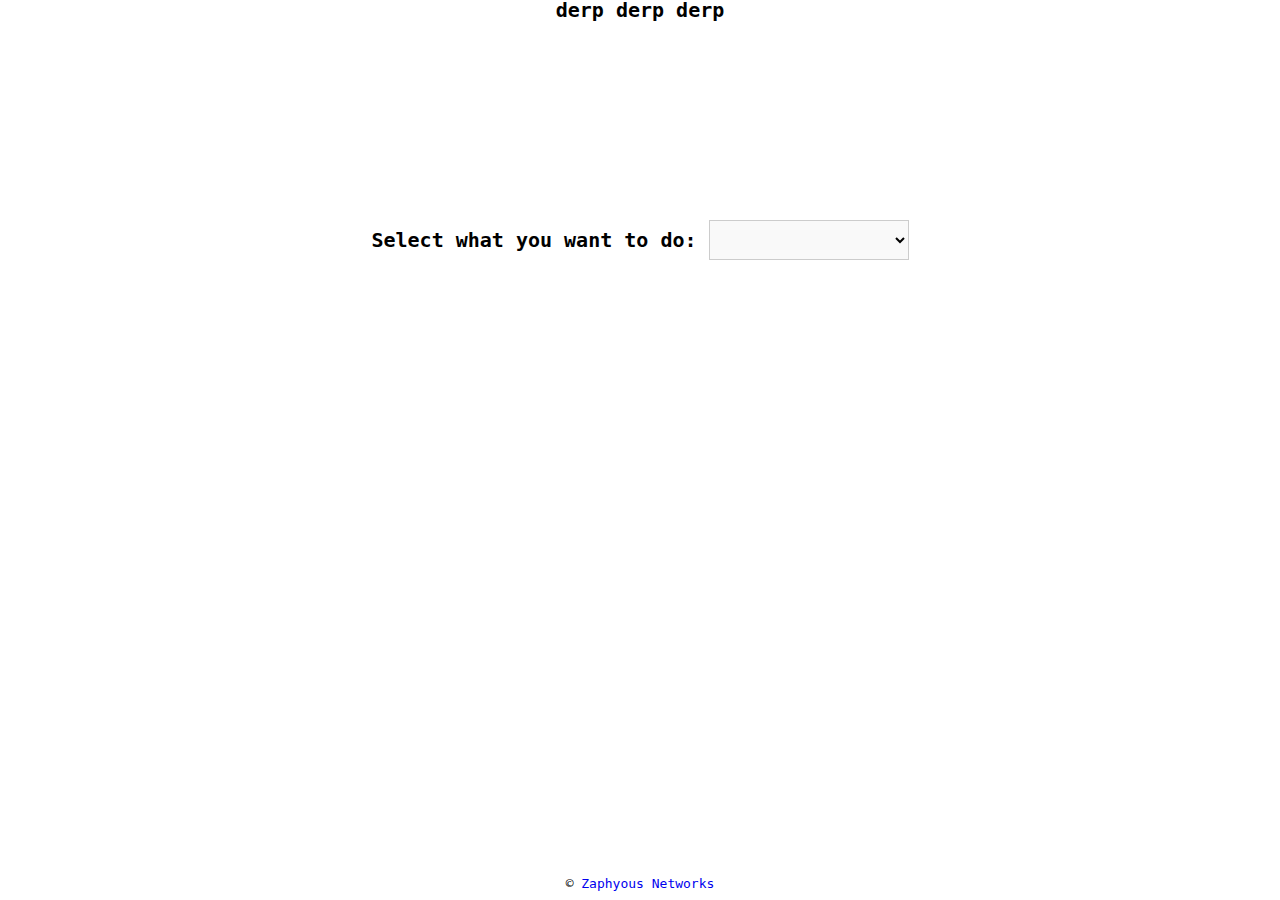
<file: gui/index.html>
<!DOCTYPE HTML>
<html>
    <head>
        <meta http-equiv="Content-Type" content="text/html; charset=utf-8" />
        <title>Coming soon</title>
        <meta name="keywords" content="derp, paste, url, img, upload, image, uploader, shortener, shorten" />
        <meta name="description" content="derp.us GUI pastebin" />
        <link rel="stylesheet" href="./css/reset.css" type="text/css" media="screen" charset="utf-8" />
        <link rel="stylesheet" href="./css/master.css" type="text/css" media="screen" charset="utf-8" /> 
        <script src="./js/script.js" type="text/javascript"></script>
    </head>
    <body>
        <div id="header">
            derp derp derp
        </div>
        <div id="content">
            <div id="select">
                <form onsubmit='what()'>
                    Select what you want to do:
                    <select name="what" onchange='this.form.submit()'>
                        <option></option>
                        <option>paste</option>
                        <option>shorten url</option>
                        <option>upload image</option>
                    </select>
                </form>
            </div>
        </div>
        <div id="footer">
            &copy; <a href='http://zaphyous.com'>Zaphyous Networks</a>
        </div>
    </body>
</html>
</file>
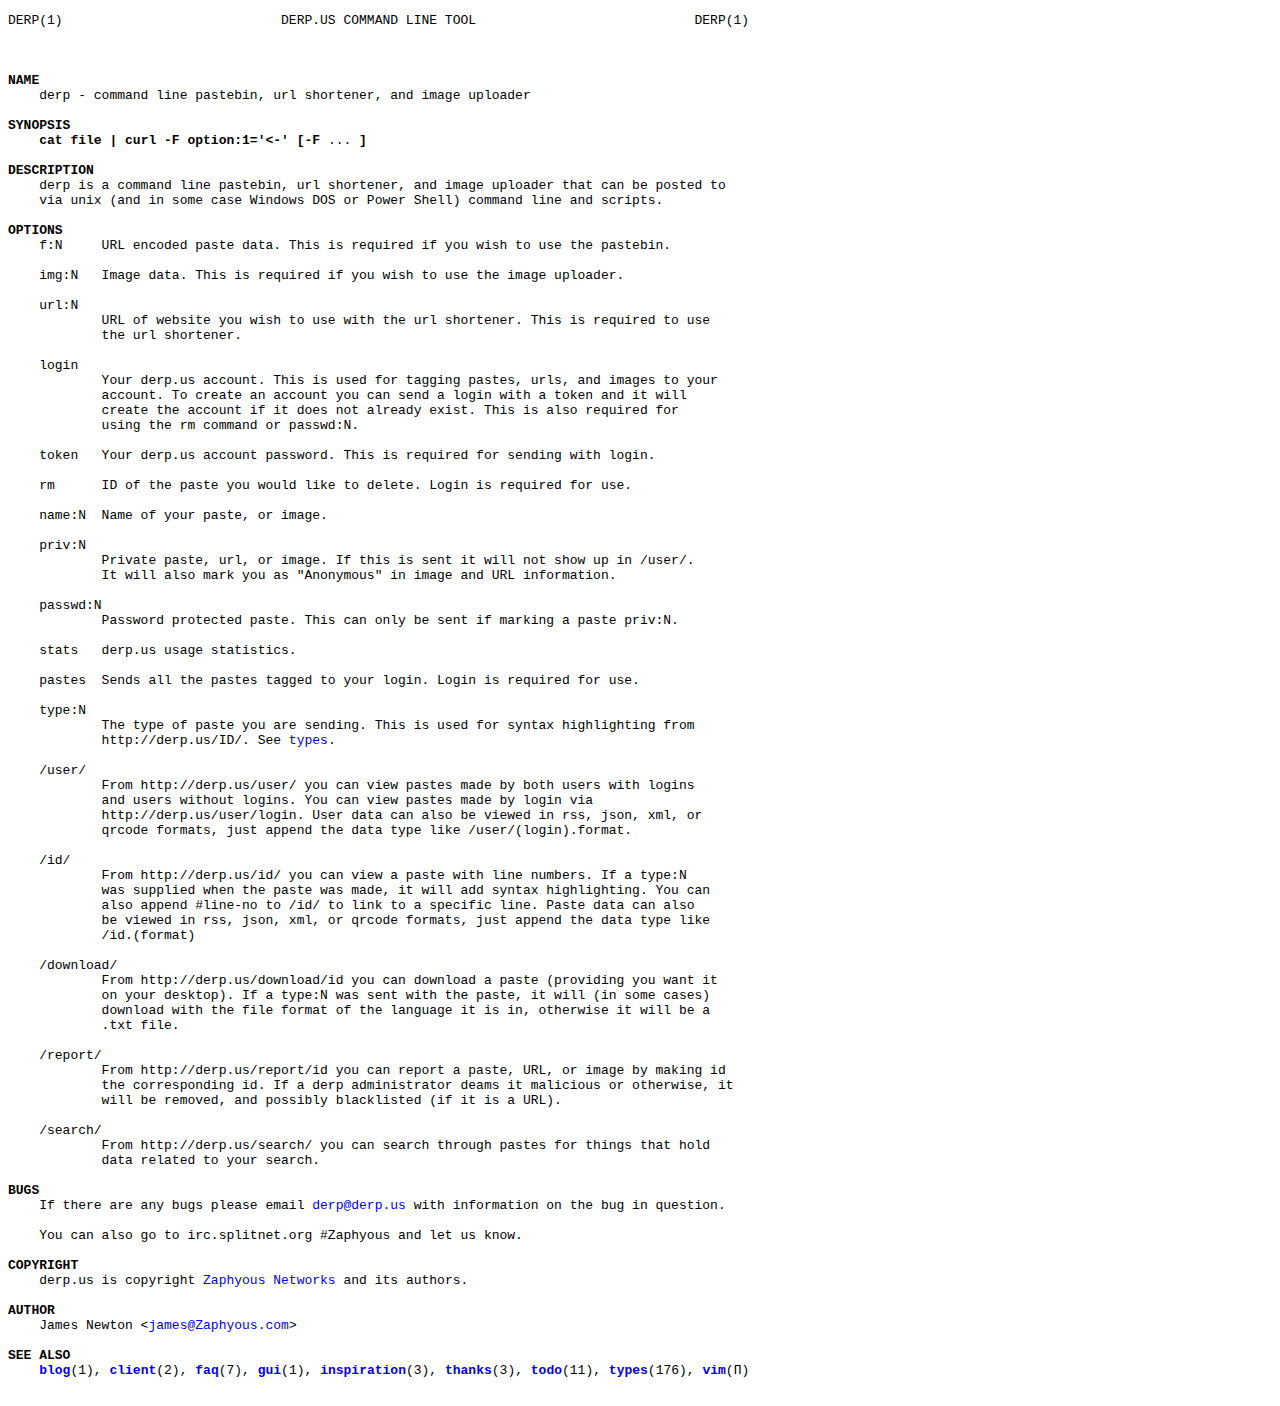
<file: inc/index.html>
<!DOCTYPE html>
<html lang="en-US">
    <head>
        <title>derp.us - command line multi tool</title>
        <meta http-equiv="Content-Type" content="text/html; charset=utf-8" />
        <meta name="author" content="James Newton" />
        <meta name="description" content="derp.us - a command line multi tool website that functions as a pastebin, url shortener, and image uploader!" />
        <meta name="keywords" content="derp.us, derp, command, line, tool, tools, pastebin, url, shortener, image, upload, uploader" />
        <link href="/css/main.css" media="all" rel="stylesheet" />
        <link href="/inc/favicon.png" rel="shortcut icon" />
    </head>
    <body>
        <pre>
DERP(1)                            DERP.US COMMAND LINE TOOL                            DERP(1)



<strong>NAME</strong>
    derp - command line pastebin, url shortener, and image uploader

<strong>SYNOPSIS</strong>
    <strong>cat file | curl -F option:1='&lt;-' [-F</strong> ... <strong>]</strong>

<strong>DESCRIPTION</strong>
    derp is a command line pastebin, url shortener, and image uploader that can be posted to
    via unix (and in some case Windows DOS or Power Shell) command line and scripts.

<strong>OPTIONS</strong>
    f:N     URL encoded paste data. This is required if you wish to use the pastebin.
    
    img:N   Image data. This is required if you wish to use the image uploader.
    
    url:N   
            URL of website you wish to use with the url shortener. This is required to use 
            the url shortener.

    login   
            Your derp.us account. This is used for tagging pastes, urls, and images to your
            account. To create an account you can send a login with a token and it will
            create the account if it does not already exist. This is also required for
            using the rm command or passwd:N.

    token   Your derp.us account password. This is required for sending with login.

    rm      ID of the paste you would like to delete. Login is required for use.

    name:N  Name of your paste, or image.

    priv:N  
            Private paste, url, or image. If this is sent it will not show up in /user/.
            It will also mark you as "Anonymous" in image and URL information.

    passwd:N
            Password protected paste. This can only be sent if marking a paste priv:N.

    stats   derp.us usage statistics.

    pastes  Sends all the pastes tagged to your login. Login is required for use.

    type:N  
            The type of paste you are sending. This is used for syntax highlighting from
            http://derp.us/ID/. See <a href="#types" onclick="document.getElementById('types').style.color = 'red'">types</a>.

    /user/
            From http://derp.us/user/ you can view pastes made by both users with logins
            and users without logins. You can view pastes made by login via
            http://derp.us/user/login. User data can also be viewed in rss, json, xml, or
            qrcode formats, just append the data type like /user/(login).format.

    /id/    
            From http://derp.us/id/ you can view a paste with line numbers. If a type:N
            was supplied when the paste was made, it will add syntax highlighting. You can
            also append #line-no to /id/ to link to a specific line. Paste data can also
            be viewed in rss, json, xml, or qrcode formats, just append the data type like
            /id.(format)

    /download/
            From http://derp.us/download/id you can download a paste (providing you want it
            on your desktop). If a type:N was sent with the paste, it will (in some cases)
            download with the file format of the language it is in, otherwise it will be a
            .txt file.

    /report/
            From http://derp.us/report/id you can report a paste, URL, or image by making id
            the corresponding id. If a derp administrator deams it malicious or otherwise, it
            will be removed, and possibly blacklisted (if it is a URL).
    
    /search/
            From http://derp.us/search/ you can search through pastes for things that hold
            data related to your search.

<strong>BUGS</strong>
    If there are any bugs please email <a href="mailto:derp@derp.us">derp@derp.us</a> with information on the bug in question.

    You can also go to irc.splitnet.org #Zaphyous and let us know.

<strong>COPYRIGHT</strong>
    derp.us is copyright <a href="http://zaphyous.com/">Zaphyous Networks</a> and its authors.

<strong>AUTHOR</strong>
    James Newton &lt;<a href="mailto:james@zaphyous.com">james@Zaphyous.com</a>&gt;

<strong>SEE ALSO</strong>
    <strong><a href="http://blog.derp.us/">blog</a></strong>(1), <strong><a href="/pages/clients">client</a></strong>(2), <strong><a href="/pages/faq">faq</a></strong>(7), <strong><a href="http://gui.derp.us/">gui</a></strong>(1), <strong><a href="/pages/inspiration">inspiration</a></strong>(3), <strong><a href="/pages/thanks">thanks</a></strong>(3), <strong><a href="/pages/todo">todo</a></strong>(11), <strong><a href="/pages/types" id="types">types</a></strong>(176), <strong><a href="http://www.vim.org/">vim</a></strong>(&Pi;)
        </pre>
    </body>
</html>
</file>
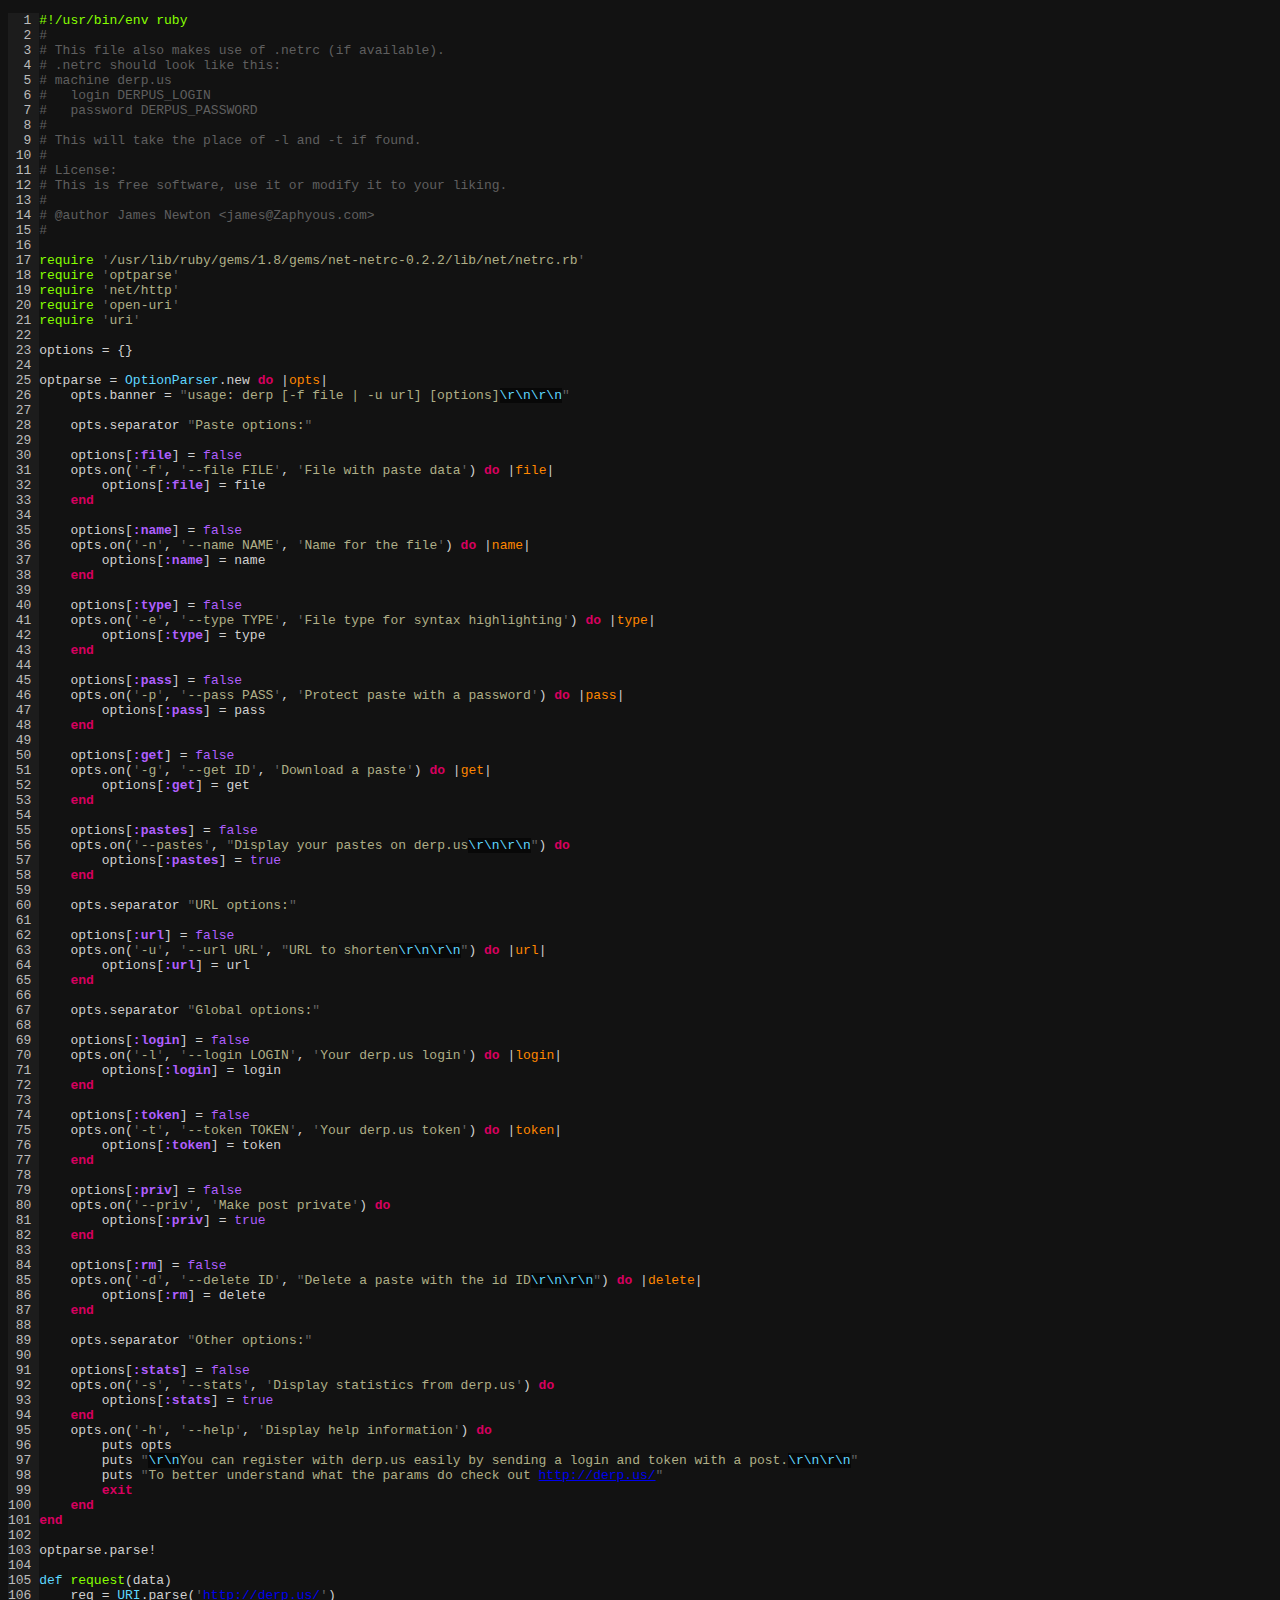
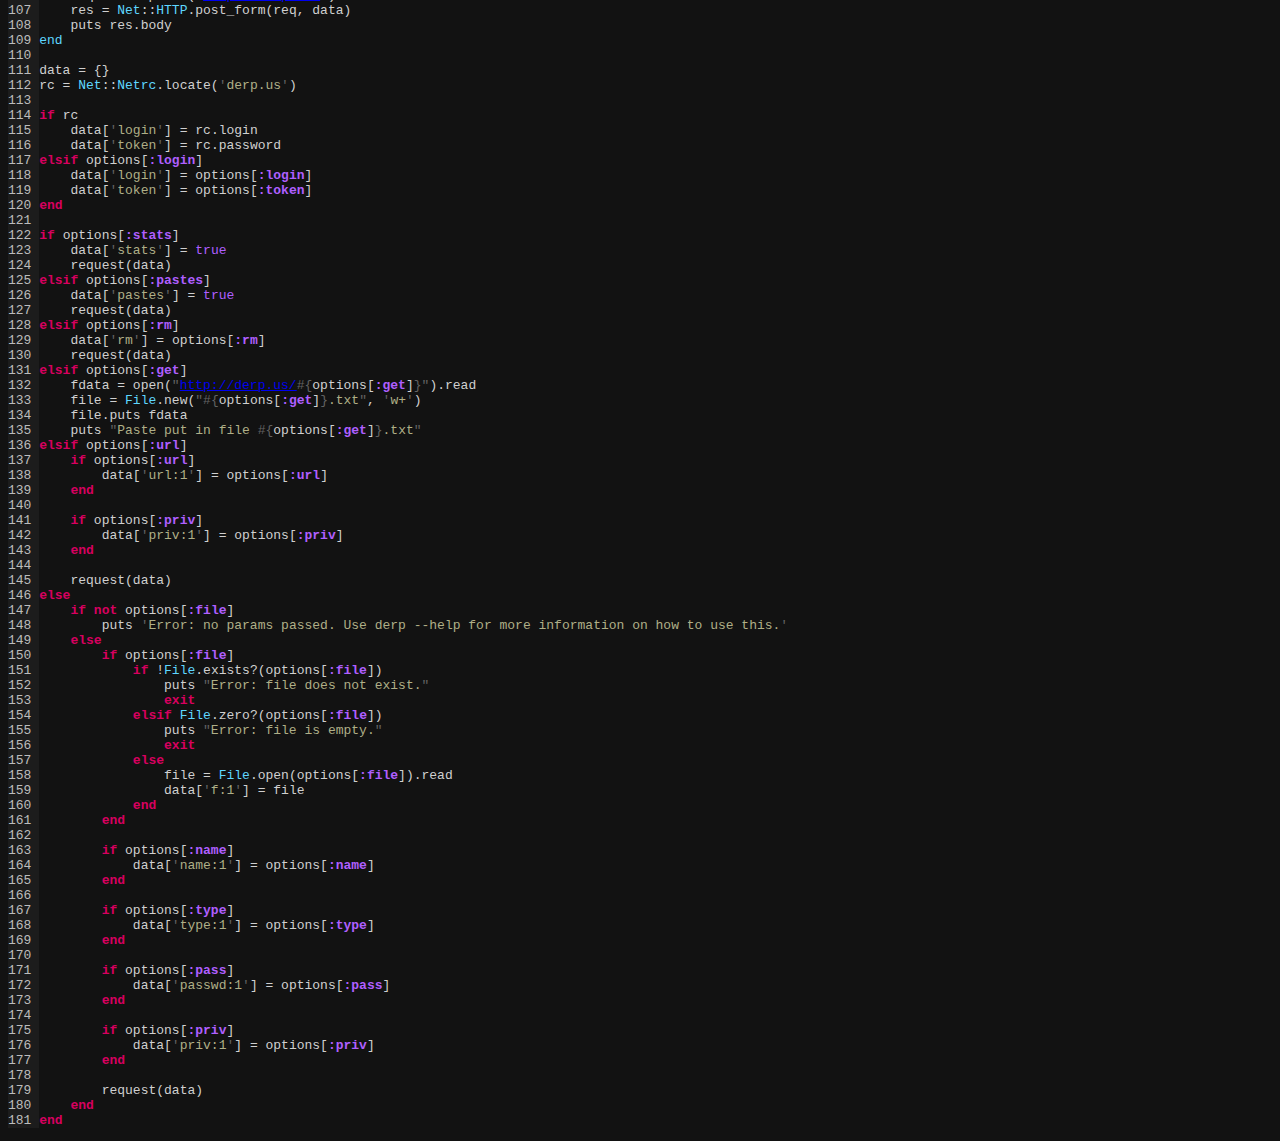
<file: data/clients/derp.rb.html>
<!DOCTYPE HTML PUBLIC "-//W3C//DTD HTML 4.01//EN" "http://www.w3.org/TR/html4/strict.dtd">
<html>
<head>
<meta http-equiv="content-type" content="text/html; charset=UTF-8">
<title>~/public_html/derp.us/development/data/clients/derp.rb.html</title>
<meta name="Generator" content="Vim/7.3">
<meta name="plugin-version" content="vim7.3_v6">
<meta name="syntax" content="ruby">
<meta name="settings" content="use_css,number_lines">
<style type="text/css">
<!--
pre { font-family: monospace; color: #d0d0d0; background-color: #121212; }
body { font-family: monospace; color: #d0d0d0; background-color: #121212; }
.lnr { color: #bcbcbc; background-color: #1c1c1c; }
.Conditional { color: #d7005f; font-weight: bold; }
.Function { color: #87ff00; }
.Define { color: #5fd7ff; }
.Boolean { color: #af5fff; }
.Constant { color: #af5fff; font-weight: bold; }
.Special { color: #5fd7ff; background-color: #080808; }
.Identifier { color: #ff8700; }
.Statement { color: #d7005f; font-weight: bold; }
.Type { color: #5fd7ff; }
.String { color: #afaf87; }
.Delimiter { color: #626262; }
.Comment { color: #5f5f5f; }
.PreProc { color: #87ff00; }
-->
</style>
</head>
<body>
<pre>
<span class="lnr">  1 </span><span class="PreProc">#!/usr/bin/env ruby</span>
<span class="lnr">  2 </span><span class="Comment">#</span>
<span class="lnr">  3 </span><span class="Comment"># This file also makes use of .netrc (if available).</span>
<span class="lnr">  4 </span><span class="Comment"># .netrc should look like this:</span>
<span class="lnr">  5 </span><span class="Comment"># machine derp.us</span>
<span class="lnr">  6 </span><span class="Comment">#   login DERPUS_LOGIN</span>
<span class="lnr">  7 </span><span class="Comment">#   password DERPUS_PASSWORD</span>
<span class="lnr">  8 </span><span class="Comment">#</span>
<span class="lnr">  9 </span><span class="Comment"># This will take the place of -l and -t if found.</span>
<span class="lnr"> 10 </span><span class="Comment">#</span>
<span class="lnr"> 11 </span><span class="Comment"># License:</span>
<span class="lnr"> 12 </span><span class="Comment"># This is free software, use it or modify it to your liking.</span>
<span class="lnr"> 13 </span><span class="Comment">#</span>
<span class="lnr"> 14 </span><span class="Comment"># @author James Newton &lt;james@Zaphyous.com&gt;</span>
<span class="lnr"> 15 </span><span class="Comment">#</span>
<span class="lnr"> 16 </span>
<span class="lnr"> 17 </span><span class="PreProc">require</span> <span class="Delimiter">'</span><span class="String">/usr/lib/ruby/gems/1.8/gems/net-netrc-0.2.2/lib/net/netrc.rb</span><span class="Delimiter">'</span>
<span class="lnr"> 18 </span><span class="PreProc">require</span> <span class="Delimiter">'</span><span class="String">optparse</span><span class="Delimiter">'</span>
<span class="lnr"> 19 </span><span class="PreProc">require</span> <span class="Delimiter">'</span><span class="String">net/http</span><span class="Delimiter">'</span>
<span class="lnr"> 20 </span><span class="PreProc">require</span> <span class="Delimiter">'</span><span class="String">open-uri</span><span class="Delimiter">'</span>
<span class="lnr"> 21 </span><span class="PreProc">require</span> <span class="Delimiter">'</span><span class="String">uri</span><span class="Delimiter">'</span>
<span class="lnr"> 22 </span>
<span class="lnr"> 23 </span>options = {}
<span class="lnr"> 24 </span>
<span class="lnr"> 25 </span>optparse = <span class="Type">OptionParser</span>.new <span class="Statement">do</span> |<span class="Identifier">opts</span>|
<span class="lnr"> 26 </span>    opts.banner = <span class="Delimiter">&quot;</span><span class="String">usage: derp [-f file | -u url] [options]</span><span class="Special">\r\n\r\n</span><span class="Delimiter">&quot;</span>
<span class="lnr"> 27 </span>
<span class="lnr"> 28 </span>    opts.separator <span class="Delimiter">&quot;</span><span class="String">Paste options:</span><span class="Delimiter">&quot;</span>
<span class="lnr"> 29 </span>
<span class="lnr"> 30 </span>    options[<span class="Constant">:file</span>] = <span class="Boolean">false</span>
<span class="lnr"> 31 </span>    opts.on(<span class="Delimiter">'</span><span class="String">-f</span><span class="Delimiter">'</span>, <span class="Delimiter">'</span><span class="String">--file FILE</span><span class="Delimiter">'</span>, <span class="Delimiter">'</span><span class="String">File with paste data</span><span class="Delimiter">'</span>) <span class="Statement">do</span> |<span class="Identifier">file</span>|
<span class="lnr"> 32 </span>        options[<span class="Constant">:file</span>] = file
<span class="lnr"> 33 </span>    <span class="Statement">end</span>
<span class="lnr"> 34 </span>
<span class="lnr"> 35 </span>    options[<span class="Constant">:name</span>] = <span class="Boolean">false</span>
<span class="lnr"> 36 </span>    opts.on(<span class="Delimiter">'</span><span class="String">-n</span><span class="Delimiter">'</span>, <span class="Delimiter">'</span><span class="String">--name NAME</span><span class="Delimiter">'</span>, <span class="Delimiter">'</span><span class="String">Name for the file</span><span class="Delimiter">'</span>) <span class="Statement">do</span> |<span class="Identifier">name</span>|
<span class="lnr"> 37 </span>        options[<span class="Constant">:name</span>] = name
<span class="lnr"> 38 </span>    <span class="Statement">end</span>
<span class="lnr"> 39 </span>
<span class="lnr"> 40 </span>    options[<span class="Constant">:type</span>] = <span class="Boolean">false</span>
<span class="lnr"> 41 </span>    opts.on(<span class="Delimiter">'</span><span class="String">-e</span><span class="Delimiter">'</span>, <span class="Delimiter">'</span><span class="String">--type TYPE</span><span class="Delimiter">'</span>, <span class="Delimiter">'</span><span class="String">File type for syntax highlighting</span><span class="Delimiter">'</span>) <span class="Statement">do</span> |<span class="Identifier">type</span>|
<span class="lnr"> 42 </span>        options[<span class="Constant">:type</span>] = type
<span class="lnr"> 43 </span>    <span class="Statement">end</span>
<span class="lnr"> 44 </span>
<span class="lnr"> 45 </span>    options[<span class="Constant">:pass</span>] = <span class="Boolean">false</span>
<span class="lnr"> 46 </span>    opts.on(<span class="Delimiter">'</span><span class="String">-p</span><span class="Delimiter">'</span>, <span class="Delimiter">'</span><span class="String">--pass PASS</span><span class="Delimiter">'</span>, <span class="Delimiter">'</span><span class="String">Protect paste with a password</span><span class="Delimiter">'</span>) <span class="Statement">do</span> |<span class="Identifier">pass</span>|
<span class="lnr"> 47 </span>        options[<span class="Constant">:pass</span>] = pass
<span class="lnr"> 48 </span>    <span class="Statement">end</span>
<span class="lnr"> 49 </span>
<span class="lnr"> 50 </span>    options[<span class="Constant">:get</span>] = <span class="Boolean">false</span>
<span class="lnr"> 51 </span>    opts.on(<span class="Delimiter">'</span><span class="String">-g</span><span class="Delimiter">'</span>, <span class="Delimiter">'</span><span class="String">--get ID</span><span class="Delimiter">'</span>, <span class="Delimiter">'</span><span class="String">Download a paste</span><span class="Delimiter">'</span>) <span class="Statement">do</span> |<span class="Identifier">get</span>|
<span class="lnr"> 52 </span>        options[<span class="Constant">:get</span>] = get
<span class="lnr"> 53 </span>    <span class="Statement">end</span>
<span class="lnr"> 54 </span>
<span class="lnr"> 55 </span>    options[<span class="Constant">:pastes</span>] = <span class="Boolean">false</span>
<span class="lnr"> 56 </span>    opts.on(<span class="Delimiter">'</span><span class="String">--pastes</span><span class="Delimiter">'</span>, <span class="Delimiter">&quot;</span><span class="String">Display your pastes on derp.us</span><span class="Special">\r\n\r\n</span><span class="Delimiter">&quot;</span>) <span class="Statement">do</span>
<span class="lnr"> 57 </span>        options[<span class="Constant">:pastes</span>] = <span class="Boolean">true</span>
<span class="lnr"> 58 </span>    <span class="Statement">end</span>
<span class="lnr"> 59 </span>
<span class="lnr"> 60 </span>    opts.separator <span class="Delimiter">&quot;</span><span class="String">URL options:</span><span class="Delimiter">&quot;</span>
<span class="lnr"> 61 </span>
<span class="lnr"> 62 </span>    options[<span class="Constant">:url</span>] = <span class="Boolean">false</span>
<span class="lnr"> 63 </span>    opts.on(<span class="Delimiter">'</span><span class="String">-u</span><span class="Delimiter">'</span>, <span class="Delimiter">'</span><span class="String">--url URL</span><span class="Delimiter">'</span>, <span class="Delimiter">&quot;</span><span class="String">URL to shorten</span><span class="Special">\r\n\r\n</span><span class="Delimiter">&quot;</span>) <span class="Statement">do</span> |<span class="Identifier">url</span>|
<span class="lnr"> 64 </span>        options[<span class="Constant">:url</span>] = url
<span class="lnr"> 65 </span>    <span class="Statement">end</span>
<span class="lnr"> 66 </span>
<span class="lnr"> 67 </span>    opts.separator <span class="Delimiter">&quot;</span><span class="String">Global options:</span><span class="Delimiter">&quot;</span>
<span class="lnr"> 68 </span>
<span class="lnr"> 69 </span>    options[<span class="Constant">:login</span>] = <span class="Boolean">false</span>
<span class="lnr"> 70 </span>    opts.on(<span class="Delimiter">'</span><span class="String">-l</span><span class="Delimiter">'</span>, <span class="Delimiter">'</span><span class="String">--login LOGIN</span><span class="Delimiter">'</span>, <span class="Delimiter">'</span><span class="String">Your derp.us login</span><span class="Delimiter">'</span>) <span class="Statement">do</span> |<span class="Identifier">login</span>|
<span class="lnr"> 71 </span>        options[<span class="Constant">:login</span>] = login
<span class="lnr"> 72 </span>    <span class="Statement">end</span>
<span class="lnr"> 73 </span>
<span class="lnr"> 74 </span>    options[<span class="Constant">:token</span>] = <span class="Boolean">false</span>
<span class="lnr"> 75 </span>    opts.on(<span class="Delimiter">'</span><span class="String">-t</span><span class="Delimiter">'</span>, <span class="Delimiter">'</span><span class="String">--token TOKEN</span><span class="Delimiter">'</span>, <span class="Delimiter">'</span><span class="String">Your derp.us token</span><span class="Delimiter">'</span>) <span class="Statement">do</span> |<span class="Identifier">token</span>|
<span class="lnr"> 76 </span>        options[<span class="Constant">:token</span>] = token
<span class="lnr"> 77 </span>    <span class="Statement">end</span>
<span class="lnr"> 78 </span>
<span class="lnr"> 79 </span>    options[<span class="Constant">:priv</span>] = <span class="Boolean">false</span>
<span class="lnr"> 80 </span>    opts.on(<span class="Delimiter">'</span><span class="String">--priv</span><span class="Delimiter">'</span>, <span class="Delimiter">'</span><span class="String">Make post private</span><span class="Delimiter">'</span>) <span class="Statement">do</span>
<span class="lnr"> 81 </span>        options[<span class="Constant">:priv</span>] = <span class="Boolean">true</span>
<span class="lnr"> 82 </span>    <span class="Statement">end</span>
<span class="lnr"> 83 </span>
<span class="lnr"> 84 </span>    options[<span class="Constant">:rm</span>] = <span class="Boolean">false</span>
<span class="lnr"> 85 </span>    opts.on(<span class="Delimiter">'</span><span class="String">-d</span><span class="Delimiter">'</span>, <span class="Delimiter">'</span><span class="String">--delete ID</span><span class="Delimiter">'</span>, <span class="Delimiter">&quot;</span><span class="String">Delete a paste with the id ID</span><span class="Special">\r\n\r\n</span><span class="Delimiter">&quot;</span>) <span class="Statement">do</span> |<span class="Identifier">delete</span>|
<span class="lnr"> 86 </span>        options[<span class="Constant">:rm</span>] = delete
<span class="lnr"> 87 </span>    <span class="Statement">end</span>
<span class="lnr"> 88 </span>
<span class="lnr"> 89 </span>    opts.separator <span class="Delimiter">&quot;</span><span class="String">Other options:</span><span class="Delimiter">&quot;</span>
<span class="lnr"> 90 </span>
<span class="lnr"> 91 </span>    options[<span class="Constant">:stats</span>] = <span class="Boolean">false</span>
<span class="lnr"> 92 </span>    opts.on(<span class="Delimiter">'</span><span class="String">-s</span><span class="Delimiter">'</span>, <span class="Delimiter">'</span><span class="String">--stats</span><span class="Delimiter">'</span>, <span class="Delimiter">'</span><span class="String">Display statistics from derp.us</span><span class="Delimiter">'</span>) <span class="Statement">do</span>
<span class="lnr"> 93 </span>        options[<span class="Constant">:stats</span>] = <span class="Boolean">true</span>
<span class="lnr"> 94 </span>    <span class="Statement">end</span>
<span class="lnr"> 95 </span>    opts.on(<span class="Delimiter">'</span><span class="String">-h</span><span class="Delimiter">'</span>, <span class="Delimiter">'</span><span class="String">--help</span><span class="Delimiter">'</span>, <span class="Delimiter">'</span><span class="String">Display help information</span><span class="Delimiter">'</span>) <span class="Statement">do</span>
<span class="lnr"> 96 </span>        puts opts
<span class="lnr"> 97 </span>        puts <span class="Delimiter">&quot;</span><span class="Special">\r\n</span><span class="String">You can register with derp.us easily by sending a login and token with a post.</span><span class="Special">\r\n\r\n</span><span class="Delimiter">&quot;</span>
<span class="lnr"> 98 </span>        puts <span class="Delimiter">&quot;</span><span class="String">To better understand what the params do check out <a href="http://derp.us/">http://derp.us/</a></span><span class="Delimiter">&quot;</span>
<span class="lnr"> 99 </span>        <span class="Statement">exit</span>
<span class="lnr">100 </span>    <span class="Statement">end</span>
<span class="lnr">101 </span><span class="Statement">end</span>
<span class="lnr">102 </span>
<span class="lnr">103 </span>optparse.parse!
<span class="lnr">104 </span>
<span class="lnr">105 </span><span class="Define">def</span> <span class="Function">request</span>(data)
<span class="lnr">106 </span>    req = <span class="Type">URI</span>.parse(<span class="Delimiter">'</span><span class="String"><a href="http://derp.us/">http://derp.us/</a></span><span class="Delimiter">'</span>)
<span class="lnr">107 </span>    res = <span class="Type">Net</span>::<span class="Type">HTTP</span>.post_form(req, data)
<span class="lnr">108 </span>    puts res.body
<span class="lnr">109 </span><span class="Define">end</span>
<span class="lnr">110 </span>
<span class="lnr">111 </span>data = {}
<span class="lnr">112 </span>rc = <span class="Type">Net</span>::<span class="Type">Netrc</span>.locate(<span class="Delimiter">'</span><span class="String">derp.us</span><span class="Delimiter">'</span>)
<span class="lnr">113 </span>
<span class="lnr">114 </span><span class="Conditional">if</span> rc
<span class="lnr">115 </span>    data[<span class="Delimiter">'</span><span class="String">login</span><span class="Delimiter">'</span>] = rc.login
<span class="lnr">116 </span>    data[<span class="Delimiter">'</span><span class="String">token</span><span class="Delimiter">'</span>] = rc.password
<span class="lnr">117 </span><span class="Conditional">elsif</span> options[<span class="Constant">:login</span>]
<span class="lnr">118 </span>    data[<span class="Delimiter">'</span><span class="String">login</span><span class="Delimiter">'</span>] = options[<span class="Constant">:login</span>]
<span class="lnr">119 </span>    data[<span class="Delimiter">'</span><span class="String">token</span><span class="Delimiter">'</span>] = options[<span class="Constant">:token</span>]
<span class="lnr">120 </span><span class="Conditional">end</span>
<span class="lnr">121 </span>
<span class="lnr">122 </span><span class="Conditional">if</span> options[<span class="Constant">:stats</span>]
<span class="lnr">123 </span>    data[<span class="Delimiter">'</span><span class="String">stats</span><span class="Delimiter">'</span>] = <span class="Boolean">true</span>
<span class="lnr">124 </span>    request(data)
<span class="lnr">125 </span><span class="Conditional">elsif</span> options[<span class="Constant">:pastes</span>]
<span class="lnr">126 </span>    data[<span class="Delimiter">'</span><span class="String">pastes</span><span class="Delimiter">'</span>] = <span class="Boolean">true</span>
<span class="lnr">127 </span>    request(data)
<span class="lnr">128 </span><span class="Conditional">elsif</span> options[<span class="Constant">:rm</span>]
<span class="lnr">129 </span>    data[<span class="Delimiter">'</span><span class="String">rm</span><span class="Delimiter">'</span>] = options[<span class="Constant">:rm</span>]
<span class="lnr">130 </span>    request(data)
<span class="lnr">131 </span><span class="Conditional">elsif</span> options[<span class="Constant">:get</span>]
<span class="lnr">132 </span>    fdata = open(<span class="Delimiter">&quot;</span><span class="String"><a href="http://derp.us/">http://derp.us/</a></span><span class="Delimiter">#{</span>options[<span class="Constant">:get</span>]<span class="Delimiter">}</span><span class="Delimiter">&quot;</span>).read
<span class="lnr">133 </span>    file = <span class="Type">File</span>.new(<span class="Delimiter">&quot;</span><span class="Delimiter">#{</span>options[<span class="Constant">:get</span>]<span class="Delimiter">}</span><span class="String">.txt</span><span class="Delimiter">&quot;</span>, <span class="Delimiter">'</span><span class="String">w+</span><span class="Delimiter">'</span>)
<span class="lnr">134 </span>    file.puts fdata
<span class="lnr">135 </span>    puts <span class="Delimiter">&quot;</span><span class="String">Paste put in file </span><span class="Delimiter">#{</span>options[<span class="Constant">:get</span>]<span class="Delimiter">}</span><span class="String">.txt</span><span class="Delimiter">&quot;</span>
<span class="lnr">136 </span><span class="Conditional">elsif</span> options[<span class="Constant">:url</span>]
<span class="lnr">137 </span>    <span class="Conditional">if</span> options[<span class="Constant">:url</span>]
<span class="lnr">138 </span>        data[<span class="Delimiter">'</span><span class="String">url:1</span><span class="Delimiter">'</span>] = options[<span class="Constant">:url</span>]
<span class="lnr">139 </span>    <span class="Conditional">end</span>
<span class="lnr">140 </span>
<span class="lnr">141 </span>    <span class="Conditional">if</span> options[<span class="Constant">:priv</span>]
<span class="lnr">142 </span>        data[<span class="Delimiter">'</span><span class="String">priv:1</span><span class="Delimiter">'</span>] = options[<span class="Constant">:priv</span>]
<span class="lnr">143 </span>    <span class="Conditional">end</span>
<span class="lnr">144 </span>
<span class="lnr">145 </span>    request(data)
<span class="lnr">146 </span><span class="Conditional">else</span>
<span class="lnr">147 </span>    <span class="Conditional">if</span> <span class="Statement">not</span> options[<span class="Constant">:file</span>]
<span class="lnr">148 </span>        puts <span class="Delimiter">'</span><span class="String">Error: no params passed. Use derp --help for more information on how to use this.</span><span class="Delimiter">'</span>
<span class="lnr">149 </span>    <span class="Conditional">else</span>
<span class="lnr">150 </span>        <span class="Conditional">if</span> options[<span class="Constant">:file</span>]
<span class="lnr">151 </span>            <span class="Conditional">if</span> !<span class="Type">File</span>.exists?(options[<span class="Constant">:file</span>])
<span class="lnr">152 </span>                puts <span class="Delimiter">&quot;</span><span class="String">Error: file does not exist.</span><span class="Delimiter">&quot;</span>
<span class="lnr">153 </span>                <span class="Statement">exit</span>
<span class="lnr">154 </span>            <span class="Conditional">elsif</span> <span class="Type">File</span>.zero?(options[<span class="Constant">:file</span>])
<span class="lnr">155 </span>                puts <span class="Delimiter">&quot;</span><span class="String">Error: file is empty.</span><span class="Delimiter">&quot;</span>
<span class="lnr">156 </span>                <span class="Statement">exit</span>
<span class="lnr">157 </span>            <span class="Conditional">else</span>
<span class="lnr">158 </span>                file = <span class="Type">File</span>.open(options[<span class="Constant">:file</span>]).read
<span class="lnr">159 </span>                data[<span class="Delimiter">'</span><span class="String">f:1</span><span class="Delimiter">'</span>] = file
<span class="lnr">160 </span>            <span class="Conditional">end</span>
<span class="lnr">161 </span>        <span class="Conditional">end</span>
<span class="lnr">162 </span>
<span class="lnr">163 </span>        <span class="Conditional">if</span> options[<span class="Constant">:name</span>]
<span class="lnr">164 </span>            data[<span class="Delimiter">'</span><span class="String">name:1</span><span class="Delimiter">'</span>] = options[<span class="Constant">:name</span>]
<span class="lnr">165 </span>        <span class="Conditional">end</span>
<span class="lnr">166 </span>
<span class="lnr">167 </span>        <span class="Conditional">if</span> options[<span class="Constant">:type</span>]
<span class="lnr">168 </span>            data[<span class="Delimiter">'</span><span class="String">type:1</span><span class="Delimiter">'</span>] = options[<span class="Constant">:type</span>]
<span class="lnr">169 </span>        <span class="Conditional">end</span>
<span class="lnr">170 </span>
<span class="lnr">171 </span>        <span class="Conditional">if</span> options[<span class="Constant">:pass</span>]
<span class="lnr">172 </span>            data[<span class="Delimiter">'</span><span class="String">passwd:1</span><span class="Delimiter">'</span>] = options[<span class="Constant">:pass</span>]
<span class="lnr">173 </span>        <span class="Conditional">end</span>
<span class="lnr">174 </span>
<span class="lnr">175 </span>        <span class="Conditional">if</span> options[<span class="Constant">:priv</span>]
<span class="lnr">176 </span>            data[<span class="Delimiter">'</span><span class="String">priv:1</span><span class="Delimiter">'</span>] = options[<span class="Constant">:priv</span>]
<span class="lnr">177 </span>        <span class="Conditional">end</span>
<span class="lnr">178 </span>
<span class="lnr">179 </span>        request(data)
<span class="lnr">180 </span>    <span class="Conditional">end</span>
<span class="lnr">181 </span><span class="Conditional">end</span>
</pre>
</body>
</html>
</file>
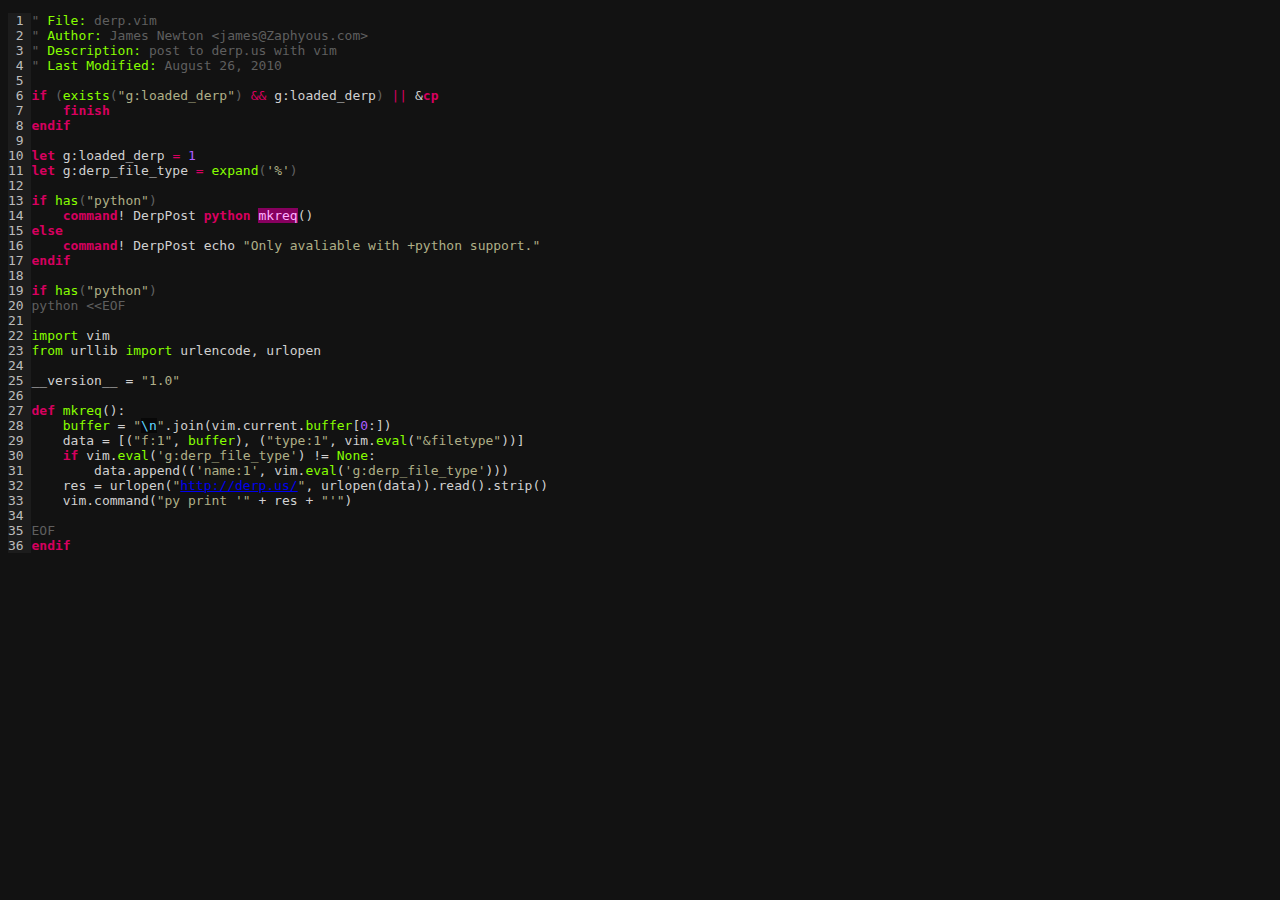
<file: data/clients/derp.vim.html>
<!DOCTYPE HTML PUBLIC "-//W3C//DTD HTML 4.01//EN" "http://www.w3.org/TR/html4/strict.dtd">
<html>
<head>
<meta http-equiv="content-type" content="text/html; charset=UTF-8">
<title>~/public_html/derp.us/development/data/clients/derp.vim.html</title>
<meta name="Generator" content="Vim/7.3">
<meta name="plugin-version" content="vim7.3_v6">
<meta name="syntax" content="vim">
<meta name="settings" content="use_css,number_lines">
<style type="text/css">
<!--
pre { font-family: monospace; color: #d0d0d0; background-color: #121212; }
body { font-family: monospace; color: #d0d0d0; background-color: #121212; }
.lnr { color: #bcbcbc; background-color: #1c1c1c; }
.Conditional { color: #d7005f; font-weight: bold; }
.Special { color: #5fd7ff; background-color: #080808; }
.Error { color: #ffafff; background-color: #87005f; }
.Number { color: #af5fff; }
.Operator { color: #d7005f; }
.String { color: #afaf87; }
.Function { color: #87ff00; }
.Delimiter { color: #626262; }
.Statement { color: #d7005f; font-weight: bold; }
.PreProc { color: #87ff00; }
.Comment { color: #5f5f5f; }
-->
</style>
</head>
<body>
<pre>
<span class="lnr"> 1 </span><span class="Comment">&quot;</span> <span class="PreProc">File:</span><span class="Comment"> derp.vim</span>
<span class="lnr"> 2 </span><span class="Comment">&quot;</span> <span class="PreProc">Author:</span><span class="Comment"> James Newton &lt;james@Zaphyous.com&gt;</span>
<span class="lnr"> 3 </span><span class="Comment">&quot;</span> <span class="PreProc">Description:</span><span class="Comment"> post to derp.us with vim</span>
<span class="lnr"> 4 </span><span class="Comment">&quot;</span> <span class="PreProc">Last Modified:</span><span class="Comment"> August 26, 2010</span>
<span class="lnr"> 5 </span>
<span class="lnr"> 6 </span><span class="Statement">if</span> <span class="Delimiter">(</span><span class="Function">exists</span><span class="Delimiter">(</span><span class="String">&quot;g:loaded_derp&quot;</span><span class="Delimiter">)</span> <span class="Operator">&amp;&amp;</span> g:loaded_derp<span class="Delimiter">)</span> <span class="Operator">||</span> &amp;<span class="Statement">cp</span>
<span class="lnr"> 7 </span>    <span class="Statement">finish</span>
<span class="lnr"> 8 </span><span class="Statement">endif</span>
<span class="lnr"> 9 </span>
<span class="lnr">10 </span><span class="Statement">let</span> g:loaded_derp <span class="Operator">=</span> <span class="Number">1</span>
<span class="lnr">11 </span><span class="Statement">let</span> g:derp_file_type <span class="Operator">=</span> <span class="Function">expand</span><span class="Delimiter">(</span><span class="String">'%'</span><span class="Delimiter">)</span>
<span class="lnr">12 </span>
<span class="lnr">13 </span><span class="Statement">if</span> <span class="Function">has</span><span class="Delimiter">(</span><span class="String">&quot;python&quot;</span><span class="Delimiter">)</span>
<span class="lnr">14 </span>    <span class="Statement">command</span>! DerpPost <span class="Statement">python</span> <span class="Error">mkreq</span>()
<span class="lnr">15 </span><span class="Statement">else</span>
<span class="lnr">16 </span>    <span class="Statement">command</span>! DerpPost echo <span class="String">&quot;Only avaliable with +python support.&quot;</span>
<span class="lnr">17 </span><span class="Statement">endif</span>
<span class="lnr">18 </span>
<span class="lnr">19 </span><span class="Statement">if</span> <span class="Function">has</span><span class="Delimiter">(</span><span class="String">&quot;python&quot;</span><span class="Delimiter">)</span>
<span class="lnr">20 </span><span class="Comment">python &lt;&lt;EOF</span>
<span class="lnr">21 </span>
<span class="lnr">22 </span><span class="PreProc">import</span> vim
<span class="lnr">23 </span><span class="PreProc">from</span> urllib <span class="PreProc">import</span> urlencode, urlopen
<span class="lnr">24 </span>
<span class="lnr">25 </span>__version__ = <span class="String">&quot;1.0&quot;</span>
<span class="lnr">26 </span>
<span class="lnr">27 </span><span class="Statement">def</span> <span class="Function">mkreq</span>():
<span class="lnr">28 </span>    <span class="Function">buffer</span> = <span class="String">&quot;</span><span class="Special">\n</span><span class="String">&quot;</span>.join(vim.current.<span class="Function">buffer</span>[<span class="Number">0</span>:])
<span class="lnr">29 </span>    data = [(<span class="String">&quot;f:1&quot;</span>, <span class="Function">buffer</span>), (<span class="String">&quot;type:1&quot;</span>, vim.<span class="Function">eval</span>(<span class="String">&quot;&amp;filetype&quot;</span>))]
<span class="lnr">30 </span>    <span class="Conditional">if</span> vim.<span class="Function">eval</span>(<span class="String">'g:derp_file_type'</span>) != <span class="Function">None</span>:
<span class="lnr">31 </span>        data.append((<span class="String">'name:1'</span>, vim.<span class="Function">eval</span>(<span class="String">'g:derp_file_type'</span>)))
<span class="lnr">32 </span>    res = urlopen(<span class="String">&quot;<a href="http://derp.us/">http://derp.us/</a>&quot;</span>, urlopen(data)).read().strip()
<span class="lnr">33 </span>    vim.command(<span class="String">&quot;py print '&quot;</span> + res + <span class="String">&quot;'&quot;</span>)
<span class="lnr">34 </span>
<span class="lnr">35 </span><span class="Comment">EOF</span>
<span class="lnr">36 </span><span class="Statement">endif</span>
</pre>
</body>
</html>
</file>
<file: gui/css/master.css>
a {
    text-decoration: none;
}

body {
    font-family: monospace;
}

input, textarea, select {
    background-color: #F9F9F9;
    border: 1px solid #CCCCCC;
}

div#header, div#footer {
    text-align: center;
}

div#header {
    font-size: 20px;
    font-weight: bold;
}

div#footer {
    bottom: 0px;
    position: absolute;
    width: 100%;
    margin: 0px 0px 10px 0px;
}

div#select {
    font-size: 20px;
    font-weight: bold;
    margin: 200px 0px 0px 0px;
    text-align: center;
}

    div#select select {
        font-family: monospace;
        font-size: 20px;
        height: 40px;
        width: 200px;
        font-weight: bold;
    }
</file>
<file: css/main.css>
a {
    text-decoration: none;
}

input, span {
    font-family: monospace;
}

::-webkit-scrollbar {
    width: 14px;
    height: 14px;
}

::-webkit-scrollbar-button:start:decrement, ::-webkit-scrollbar-buttom:end:increment {
    height: 5px;
    display: block;
    background-color: transparent;
}

::-webkit-scrollbar-track-piece {
    background-color: #FFFFFF;
}

::-webkit-scrollbar-thumb:vertical {
    height: 0px;
    background-color: #F9F9F9;
    border: 1px solid #CCCCCC;
    border-radius: 4px;
}

::-webkit-scrollbar-thumb:horizontal {
    width: 0px;
    background-color: #F9F9F9;
    border: 1px solid #CCCCCC;
    border-radius: 4px;
}
</file>
